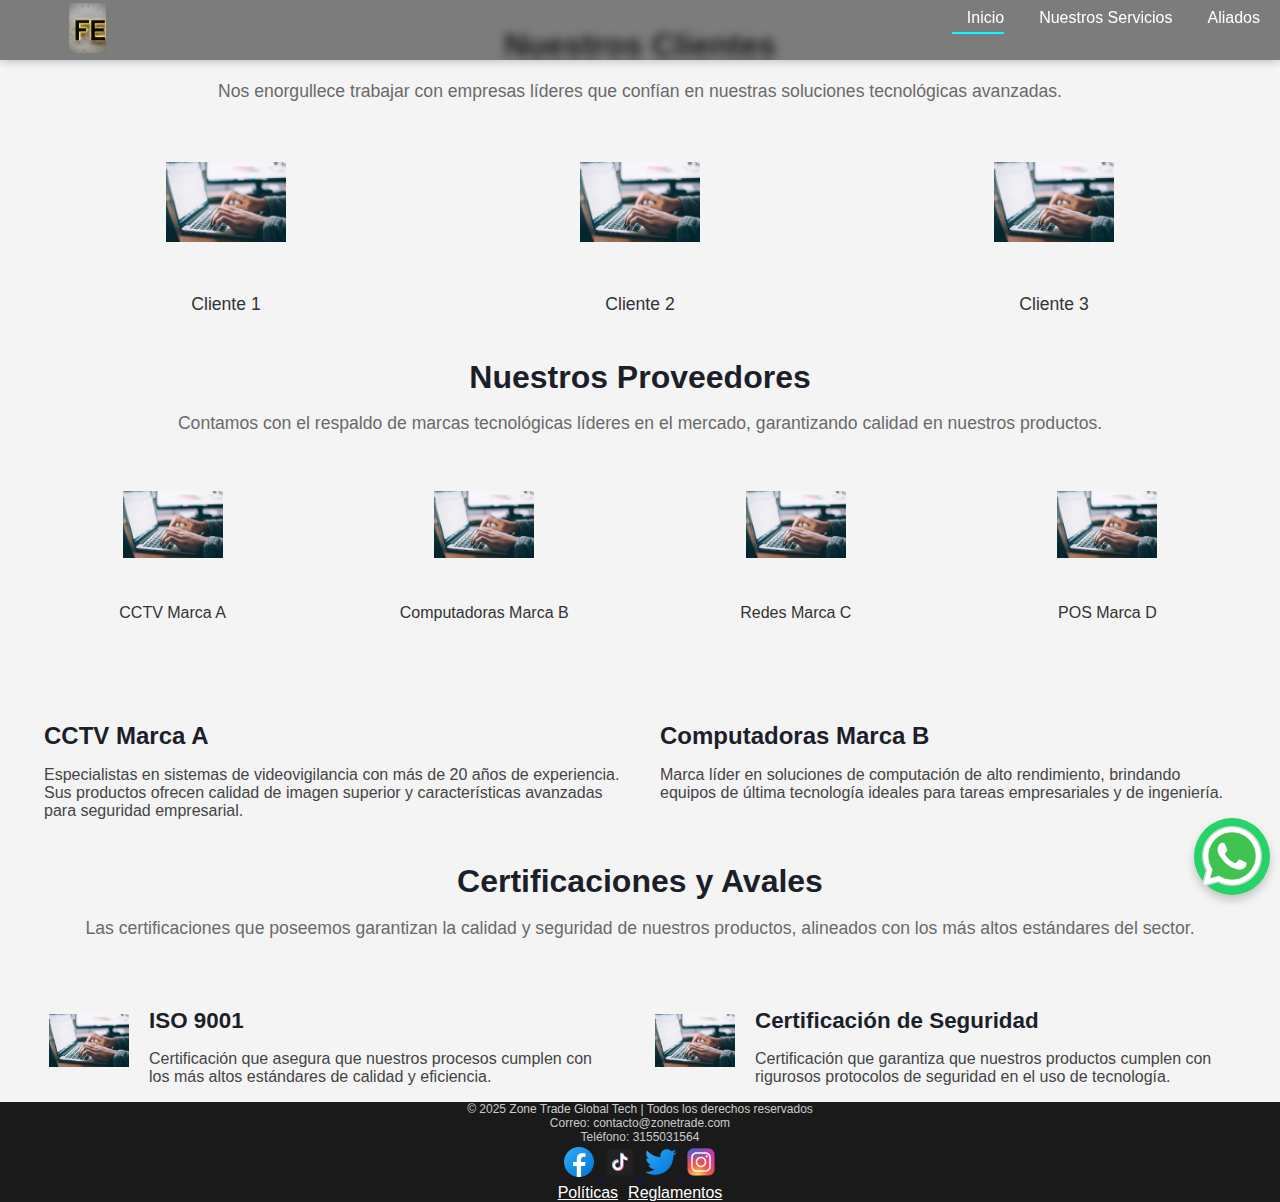
<file: aliados.html>
<!DOCTYPE html>
<html lang="es">
<head>
    <meta charset="UTF-8">
    <meta name="viewport" content="width=device-width, initial-scale=1.0">
    <title>Nuestros Aliados</title>
    <link rel="stylesheet" href="css/styleprin.css">
    <link rel="stylesheet" href="css/style2.css">
    
</head>
<body>
    <div class="container">
        <!-- Barra de navegación y logo -->
        <header class="header">
            <div class="logo">
                <a href="index.html">
                <img src="assets/img/logo1.jpg" alt="Logo">
                </a>
            </div>
            <nav class="navbar">
                <ul>
                    <li><a href="index.html" class="active">Inicio</a></li>
                    <li><a href="servicios.html">Nuestros Servicios</a></li>
                    <li><a href="aliados.html">Aliados</a></li>
                </ul>
                <div id="menu-btn">
                    <div></div>
                    <div></div>
                    <div></div>
                </div>
            </nav>
        </header>

   <!-- Sección de Aliados -->
   <section class="aliados">
    <div class="container">
        <h2 class="section-title">Nuestros Clientes</h2>
        <p class="section-description">Nos enorgullece trabajar con empresas líderes que confían en nuestras soluciones tecnológicas avanzadas.</p>
        
        <div class="clientes-container">
            <div class="cliente">
                <img src="assets/img/desarr.jpg" alt="Cliente 1" class="cliente-logo">
                <p class="cliente-name">Cliente 1</p>
            </div>
            <div class="cliente">
                <img src="assets/img/desarr.jpg" alt="Cliente 2" class="cliente-logo">
                <p class="cliente-name">Cliente 2</p>
            </div>
            <div class="cliente">
                <img src="assets/img/desarr.jpg" alt="Cliente 3" class="cliente-logo">
                <p class="cliente-name">Cliente 3</p>
            </div>
        </div>
    </div>

    <div class="container">
        <h2 class="section-title">Nuestros Proveedores</h2>
        <p class="section-description">Contamos con el respaldo de marcas tecnológicas líderes en el mercado, garantizando calidad en nuestros productos.</p>
        
        <div class="proveedores-container">
            <div class="proveedor">
                <img src="assets/img/desarr.jpg" alt="Proveedor CCTV" class="proveedor-logo">
                <p class="proveedor-name">CCTV Marca A</p>
            </div>
            <div class="proveedor">
                <img src="assets/img/desarr.jpg" alt="Proveedor Computadoras" class="proveedor-logo">
                <p class="proveedor-name">Computadoras Marca B</p>
            </div>
            <div class="proveedor">
                <img src="assets/img/desarr.jpg" alt="Proveedor Redes" class="proveedor-logo">
                <p class="proveedor-name">Redes Marca C</p>
            </div>
            <div class="proveedor">
                <img src="assets/img/desarr.jpg" alt="Proveedor POS" class="proveedor-logo">
                <p class="proveedor-name">POS Marca D</p>
            </div>
        </div>

        <div class="proveedores-info">
            <div class="proveedor-info">
                <h3 class="proveedor-info-title">CCTV Marca A</h3>
                <p class="proveedor-info-description">Especialistas en sistemas de videovigilancia con más de 20 años de experiencia. Sus productos ofrecen calidad de imagen superior y características avanzadas para seguridad empresarial.</p>
            </div>
            <div class="proveedor-info">
                <h3 class="proveedor-info-title">Computadoras Marca B</h3>
                <p class="proveedor-info-description">Marca líder en soluciones de computación de alto rendimiento, brindando equipos de última tecnología ideales para tareas empresariales y de ingeniería.</p>
            </div>
        </div>
    </div>

    <div class="container">
        <h2 class="section-title">Certificaciones y Avales</h2>
        <p class="section-description">Las certificaciones que poseemos garantizan la calidad y seguridad de nuestros productos, alineados con los más altos estándares del sector.</p>
        
        <div class="certificaciones-container">
            <div class="certificacion">
                <img src="assets/img/desarr.jpg" alt="Certificado ISO 9001" class="certificacion-logo">
                <div class="certificacion-info">
                    <h4 class="certificacion-title">ISO 9001</h4>
                    <p class="certificacion-description">Certificación que asegura que nuestros procesos cumplen con los más altos estándares de calidad y eficiencia.</p>
                </div>
            </div>
            <div class="certificacion">
                <img src="assets/img/desarr.jpg" alt="Certificado de Seguridad" class="certificacion-logo">
                <div class="certificacion-info">
                    <h4 class="certificacion-title">Certificación de Seguridad</h4>
                    <p class="certificacion-description">Certificación que garantiza que nuestros productos cumplen con rigurosos protocolos de seguridad en el uso de tecnología.</p>
                </div>
            </div>
        </div>
    </div>
</section>


        <!-- Pie de página -->
        <footer>
            <div class="footer-container">
                <div class="footer-left">
                    <p>&copy; 2025 Zone Trade Global Tech | Todos los derechos reservados</p>
                    <p>Correo: contacto@zonetrade.com</p>
                    <p>Teléfono: 3155031564</p>

                    <a href="https:facebook.com" class="facebook-btn" target="_blank">
                        <img src="assets/img/icon/icons8-facebook-nuevo-36.png" alt="Contáctanos por facebook" class="facebook-logo">
                    </a>

                    <a href="https:tiktok.com" class="facebook-btn" target="_blank">
                        <img src="assets/img/icon/icons8-tik-tok-36.png" alt="Contáctanos por facebook" class="facebook-logo">
                    </a>

                    <a href="https:twiter.com" class="facebook-btn" target="_blank">
                        <img src="assets/img/icon/icons8-twitter-36.png" alt="Contáctanos por facebook" class="facebook-logo">
                    </a>

                    <a href="https:instagram.com" class="facebook-btn" target="_blank">
                        <img src="assets/img/icon/icons8-instagram-36.png" alt="Contáctanos por facebook" class="facebook-logo">
                    </a>

                </div>
                <div class="footer-right">
                    <a href="#">Políticas</a>
                    <a href="#">Reglamentos</a>
                </div>
            </div>
        </footer>

        <!-- Botón WhatsApp flotante -->
        <a href="https://wa.me/573155031564" class="whatsapp-btn" target="_blank">
            <img src="assets/img/icon/icons8-whatsapp-72.png" alt="Contáctanos por WhatsApp" class="whatsapp-logo">
        </a>
    </div>

    <script src="js/script.js"></script>


</body>


</html>
</file>
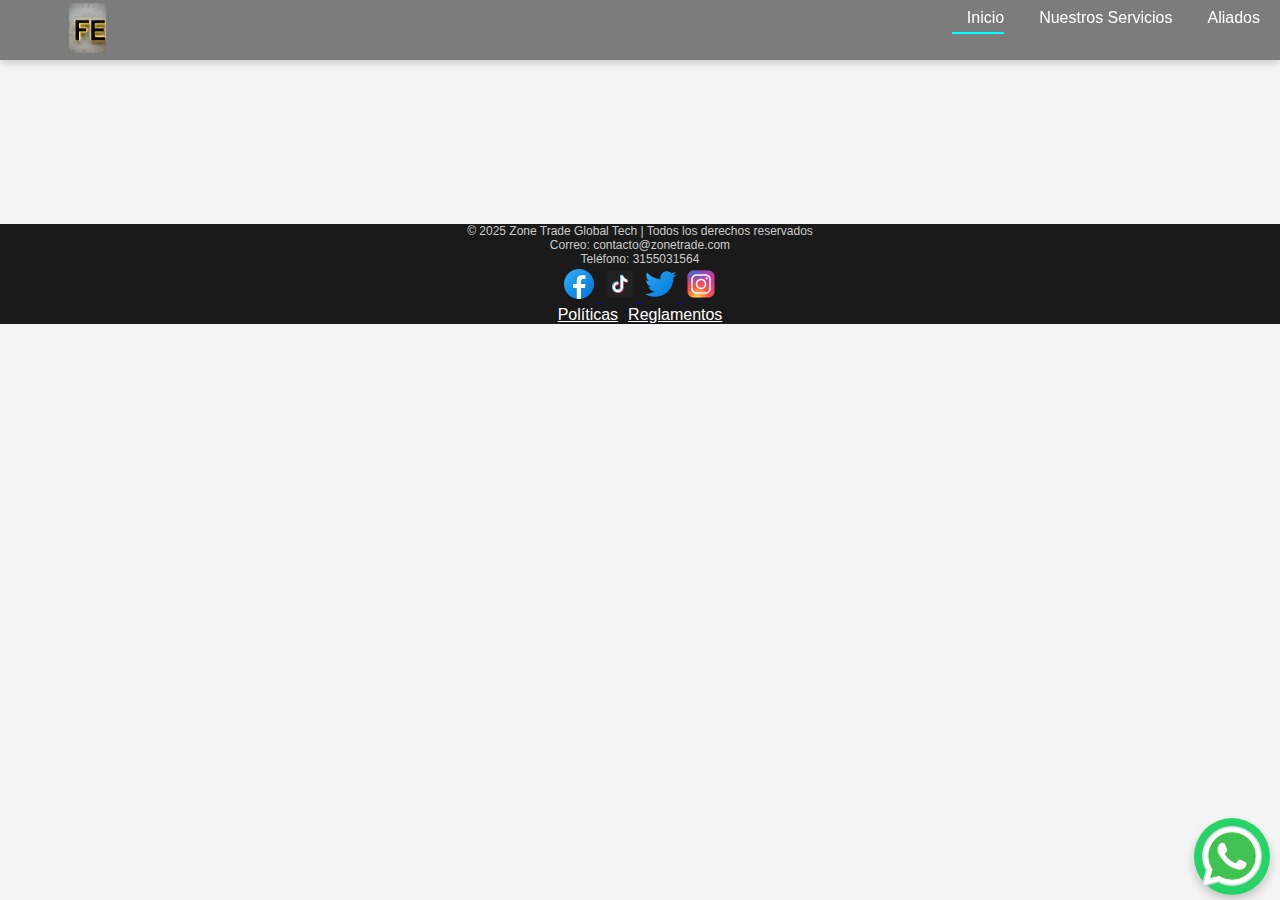
<file: servicios.html>
<!DOCTYPE html>
<html lang="es">
<head>
    <meta charset="UTF-8">
    <meta name="viewport" content="width=device-width, initial-scale=1.0">
    <title>Nuestros Servicios</title>
    <link rel="stylesheet" href="css/styleprin.css">
    
    
</head>
<body>
    <div class="container">
        <!-- Barra de navegación y logo -->
        <header class="header">
            <div class="logo">
                <a href="index.html">
                <img src="assets/img/logo1.jpg" alt="Logo">
                </a>
            </div>
            <nav class="navbar">
                <ul>
                    <li><a href="index.html" class="active">Inicio</a></li>
                    <li><a href="servicios.html">Nuestros Servicios</a></li>
                    <li><a href="aliados.html">Aliados</a></li>
                </ul>
                <div id="menu-btn">
                    <div></div>
                    <div></div>
                    <div></div>
                </div>
            </nav>
        </header>

        <section id="" class="">
            <br>
            <h2></h2>
            <p></p>
            <p></p>
            <br>

            <br>
            <h2></h2>
            <p></p>
            <p></p>
            <br>

            <br>
            <h2></h2>
            <p></p>
            <p></p>
            <br>

            <br>
            <h2></h2>
            <p></p>
            <p></p>
            <br>
            
        </section>


       <!-- Pie de página -->
        <footer>
            <div class="footer-container">
                <div class="footer-left">
                    <p>&copy; 2025 Zone Trade Global Tech | Todos los derechos reservados</p>
                    <p>Correo: contacto@zonetrade.com</p>
                    <p>Teléfono: 3155031564</p>

                    <a href="https:facebook.com" class="facebook-btn" target="_blank">
                        <img src="assets/img/icon/icons8-facebook-nuevo-36.png" alt="Contáctanos por facebook" class="facebook-logo">
                    </a>

                    <a href="https:tiktok.com" class="facebook-btn" target="_blank">
                        <img src="assets/img/icon/icons8-tik-tok-36.png" alt="Contáctanos por facebook" class="facebook-logo">
                    </a>

                    <a href="https:twiter.com" class="facebook-btn" target="_blank">
                        <img src="assets/img/icon/icons8-twitter-36.png" alt="Contáctanos por facebook" class="facebook-logo">
                    </a>

                    <a href="https:instagram.com" class="facebook-btn" target="_blank">
                        <img src="assets/img/icon/icons8-instagram-36.png" alt="Contáctanos por facebook" class="facebook-logo">
                    </a>

                </div>
                <div class="footer-right">
                    <a href="#">Políticas</a>
                    <a href="#">Reglamentos</a>
                </div>
            </div>
        </footer>

        <!-- Botón WhatsApp flotante -->
        <a href="https://wa.me/573155031564" class="whatsapp-btn" target="_blank">
            <img src="assets/img/icon/icons8-whatsapp-72.png" alt="Contáctanos por WhatsApp" class="whatsapp-logo">
        </a>
    </div>

    <script src="js/script.js"></script>


</body>


</html>
</file>
<file: css/styleprin.css>
/* ======================= */
/*     GENERAL STYLES     */
/* ======================= */
*,
*::before,
*::after {
  box-sizing: border-box;
}

body {
  margin: 0;
  padding: 0;
  font-family: 'Poppins', sans-serif;
  background-color: #f4f4f4;
  color: #222;
}

/* ======================= */
/*     HEADER & NAVBAR     */
/* ======================= */
.header {
  position: fixed;
  top: 0;
  left: 0;
  width: 100%;
  height: 60px;
  z-index: 1000;
  display: flex;
  justify-content: space-between;
  align-items: center;
  padding: 0 20px;
  background: rgba(26, 26, 26, 0.55);
  backdrop-filter: blur(5px);
  box-shadow: 0 2px 8px rgba(0, 0, 0, 0.2);
}

.logo img {
  height: 50px;
  width: 135px;
  object-fit: contain;
}

.navbar {
  display: flex;
  gap: 20px;
}

.navbar ul {
  list-style: none;
  display: flex;
  gap: 20px;
  margin: 0;
  padding: 0;
}

.navbar ul li a {
  color: #fff;
  text-decoration: none;
  font-weight: 500;
  padding: 10px 15px;
  border-radius: 6px;
  position: relative;
  transition: all 0.3s ease;
}

.navbar ul li a::after {
  content: '';
  display: block;
  height: 2px;
  width: 0;
  background-color: #00ffff;
  transition: width 0.3s ease;
  margin-top: 5px;
}

.navbar ul li a:hover::after,
.navbar ul li a.active::after {
  width: 100%;
}

#menu-btn {
  display: none;
  flex-direction: column;
  justify-content: space-between;
  width: 30px;
  height: 25px;
  cursor: pointer;
}

#menu-btn div {
  width: 100%;
  height: 4px;
  background-color: #fff;
}

@media screen and (max-width: 768px) {
  .navbar ul {
    display: none;
    flex-direction: column;
    background-color: #1a1a1a;
    padding: 20px;
    position: absolute;
    top: 70px;
    left: 0;
    width: 100%;
    box-shadow: 0 5px 15px rgba(0, 0, 0, 0.2);
  }

  .navbar.active ul {
    display: flex;
  }

  #menu-btn {
    display: flex;
  }
}

/* ======================= */
/*     FOOTER SECTION      */
/* ======================= */
footer {
    background-color: #1a1a1a;
    color: #fff;
    /*padding: 20px 10px;*/
    text-align: center;
    position: absolute;
    width: 100%;
  }
  
  .footer-container {
    display: flex;
    flex-direction: column;
    align-items: center;
    /*gap: 10px;*/
   /* max-width: 1200px;*/
    /*margin: 0 auto;*/
  }
  
  .footer-left p {
    font-size: 0.75rem;
    color: #ccc;
    margin: 0;
  }
  
  .footer-right {
    display: flex;
    gap: 10px;
   
  }

  .footer-right a {
    color: white;
}
  
  .footer-link {
    color: #fff;
    font-size: 0.75rem;
    text-decoration: none;
  }
  
  .footer-link:hover {
    text-decoration: underline;
    color: #ff7f50;
  }
  
  /* ======================= */
  /*     WHATSAPP BUTTON     */
  /* ======================= */
  .whatsapp-btn {
    position: fixed;
    bottom: 5px;
    right: 10px;
    background-color: #25d366;
    padding: 2px;
    border-radius: 50%;
    font-size: 5px;
    color: #fff;
    z-index: 1000;
    box-shadow: 0 5px 10px rgba(0, 0, 0, 0.2);
    text-align: center;
    transition: background-color 0.3s ease;
  }
  
  .whatsapp-btn:hover {
    background-color: #128c7e;
  }
</file>
<file: css/style2.css>
/* Contenedor Principal */
.container2 {
    width: 85%;
    margin: 0 auto;
    padding: 40px 0;
}

/* Títulos */
.section-title {
    font-size: 2rem;
    font-weight: 600;
    margin-bottom: 15px;
    color: #1c1f2a;
    text-align: center;
}

.section-description {
    font-size: 1.1rem;
    text-align: center;
    margin-bottom: 40px;
    color: #6a6a6a;
}

/* Aliados - Clientes */
.clientes-container {
    display: flex;
    gap: 30px;
    justify-content: center;
    margin-top: 20px;
}

.cliente {
    text-align: center;
    width: 30%;
    transition: transform 0.3s ease-in-out;
}

.cliente:hover {
    transform: scale(1.1);
}

.cliente-logo {
    width: 120px;
    height: 120px;
    object-fit: contain;
    margin-bottom: 10px;
}

.cliente-name {
    font-size: 1.1rem;
    font-weight: 500;
    color: #333;
}

/* Aliados - Proveedores */
.proveedores-container {
    display: flex;
    gap: 30px;
    justify-content: center;
    margin-top: 40px;
}

.proveedor {
    text-align: center;
    width: 22%;
    transition: transform 0.3s ease-in-out;
}

.proveedor:hover {
    transform: scale(1.05);
}

.proveedor-logo {
    width: 100px;
    height: 100px;
    object-fit: contain;
    margin-bottom: 10px;
}

.proveedor-name {
    font-size: 1rem;
    font-weight: 500;
    color: #333;
}

/* Información Proveedores */
.proveedores-info {
    display: flex;
    gap: 40px;
    justify-content: center;
    margin-top: 60px;
}

.proveedor-info {
    width: 45%;
}

.proveedor-info-title {
    font-size: 1.5rem;
    font-weight: 600;
    color: #1c1f2a;
    margin-bottom: 10px;
}

.proveedor-info-description {
    font-size: 1rem;
    color: #444;
}

/* Certificaciones */
.certificaciones-container {
    display: flex;
    gap: 30px;
    justify-content: center;
    margin-top: 40px;
}

.certificacion {
    display: flex;
    gap: 20px;
    align-items: center;
    width: 45%;
}

.certificacion-logo {
    width: 80px;
    height: 80px;
    object-fit: contain;
}

.certificacion-info {
    width: 80%;
}

.certificacion-title {
    font-size: 1.4rem;
    font-weight: 600;
    color: #1c1f2a;
    margin-bottom: 10px;
}

.certificacion-description {
    font-size: 1rem;
    color: #444;
}
</file>
